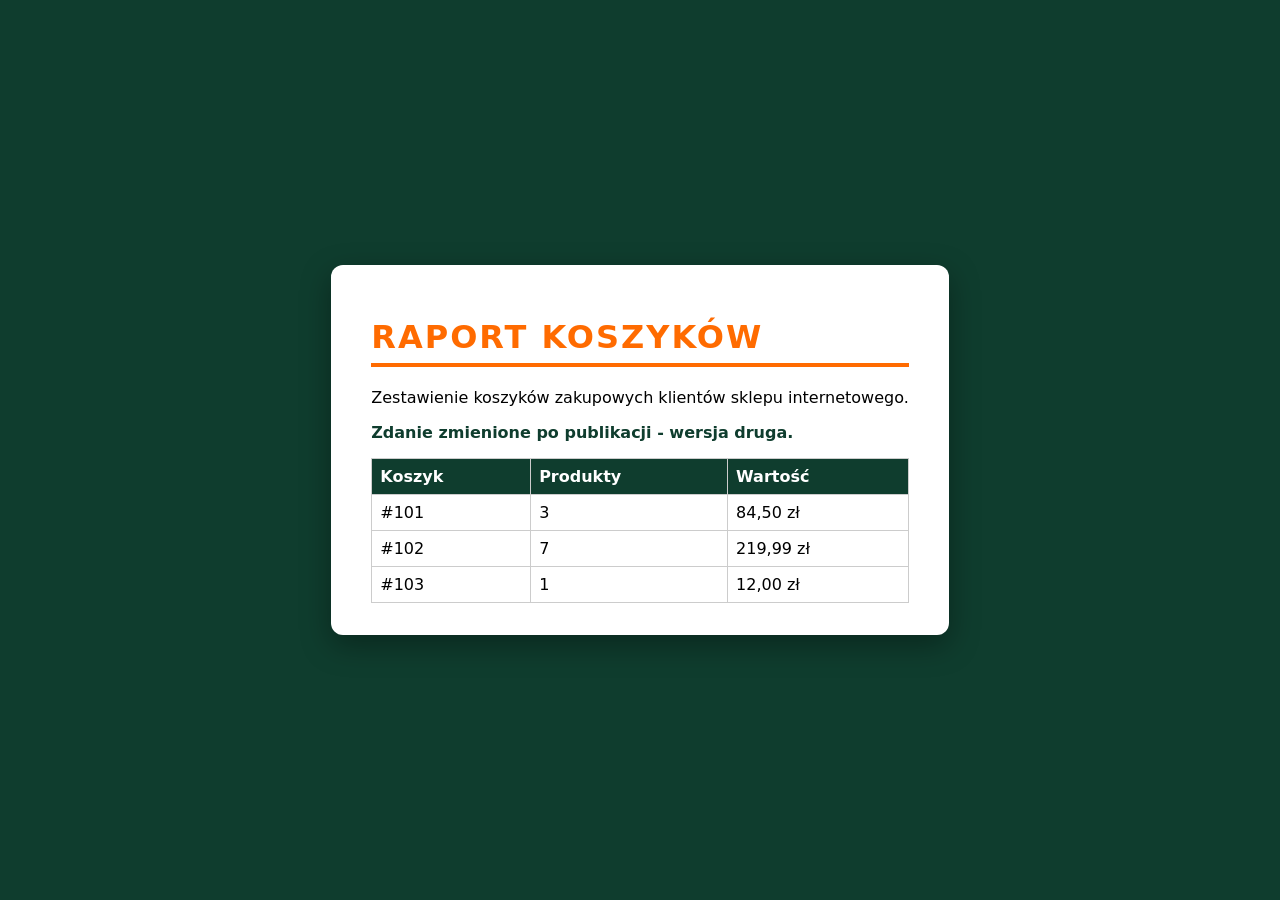
<file: www/index.html>
﻿<!DOCTYPE html>
<html lang="pl">
<head>
  <meta charset="utf-8">
  <meta name="viewport" content="width=device-width, initial-scale=1">
  <title>Raport koszyków</title>
  <link rel="stylesheet" href="style.css">
</head>
<body>
  <main class="karta">
    <h1>Raport koszyków</h1>
    <p>Zestawienie koszyków zakupowych klientów sklepu internetowego.</p>
    <p id="zmiana">Zdanie zmienione po publikacji - wersja druga.</p>
    <table>
      <thead><tr><th>Koszyk</th><th>Produkty</th><th>Wartość</th></tr></thead>
      <tbody>
        <tr><td>#101</td><td>3</td><td>84,50 zł</td></tr>
        <tr><td>#102</td><td>7</td><td>219,99 zł</td></tr>
        <tr><td>#103</td><td>1</td><td>12,00 zł</td></tr>
      </tbody>
    </table>
  </main>
</body>
</html>
</file>
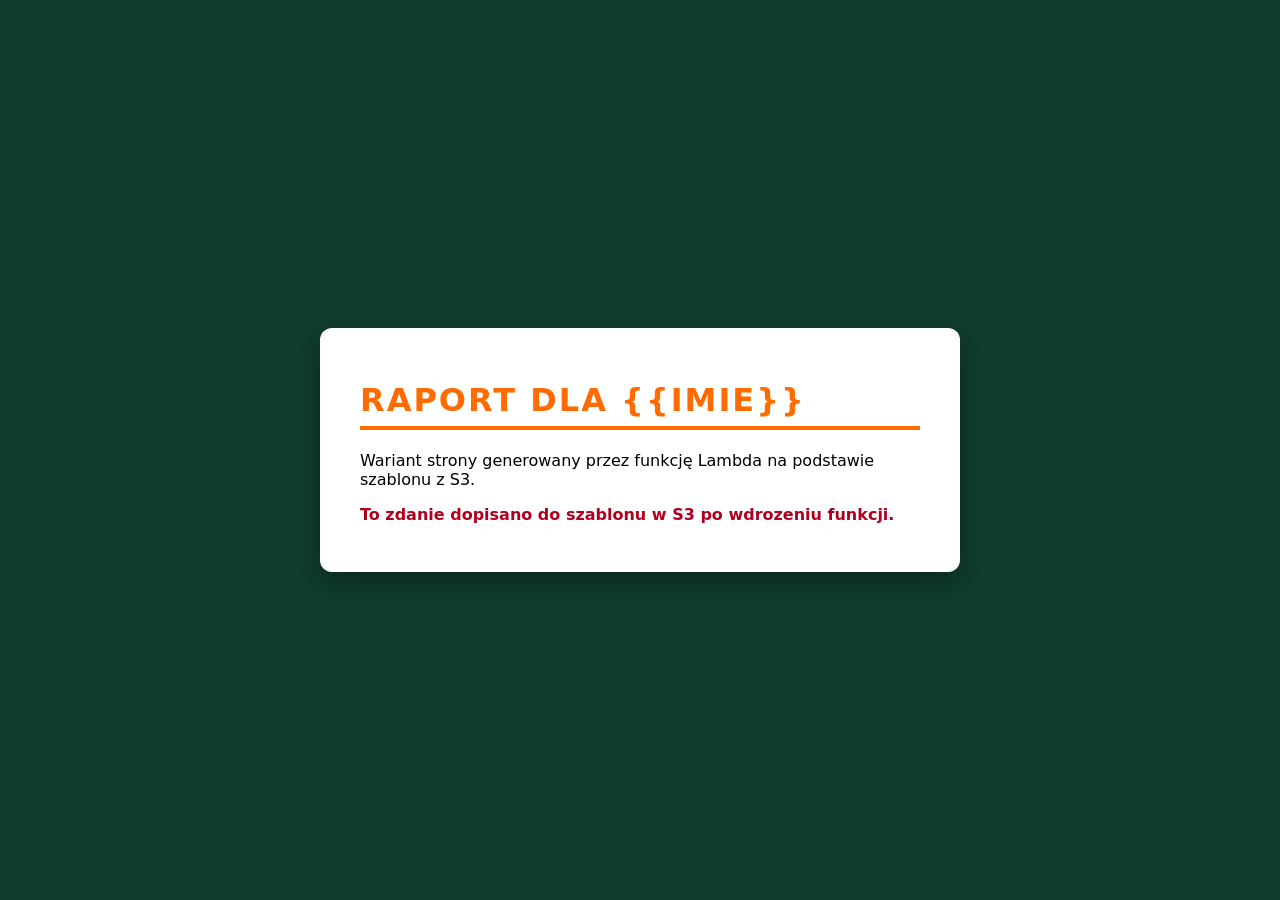
<file: lambda/template.html>
﻿<!DOCTYPE html>
<html lang="pl">
<head>
  <meta charset="utf-8">
  <meta name="viewport" content="width=device-width, initial-scale=1">
  <title>Raport koszyków</title>
  <style>
    body { margin: 0; min-height: 100vh; background: #0f3d2e; font-family: system-ui, sans-serif;
           display: flex; align-items: center; justify-content: center; }
    .karta { background: #fff; border-radius: 12px; padding: 2rem 2.5rem;
             box-shadow: 0 10px 30px rgba(0,0,0,.35); max-width: 560px; }
    h1 { color: #ff6b00; text-transform: uppercase; letter-spacing: 2px;
         border-bottom: 4px solid #ff6b00; padding-bottom: .4rem; }
    .nowe { font-weight: bold; color: #b00020; }
  </style>
</head>
<body>
  <main class="karta">
    <h1>Raport dla {{IMIE}}</h1>
    <p>Wariant strony generowany przez funkcję Lambda na podstawie szablonu z S3.</p>
    <p class="nowe">To zdanie dopisano do szablonu w S3 po wdrozeniu funkcji.</p>
  </main>
</body>
</html>
</file>
<file: www/style.css>
/* Wyraźna zmiana stylu: ciemnozielone tło + pomarańczowy nagłówek */
body {
  margin: 0;
  min-height: 100vh;
  background: #0f3d2e;
  font-family: system-ui, sans-serif;
  display: flex;
  align-items: center;
  justify-content: center;
}
.karta {
  background: #fff;
  border-radius: 12px;
  padding: 2rem 2.5rem;
  box-shadow: 0 10px 30px rgba(0, 0, 0, .35);
  max-width: 560px;
}
h1 {
  color: #ff6b00;
  text-transform: uppercase;
  letter-spacing: 2px;
  border-bottom: 4px solid #ff6b00;
  padding-bottom: .4rem;
}
table { width: 100%; border-collapse: collapse; margin-top: 1rem; }
th { background: #0f3d2e; color: #fff; }
th, td { padding: .5rem; border: 1px solid #ccc; text-align: left; }
#zmiana { font-weight: bold; color: #0f3d2e; }
</file>
